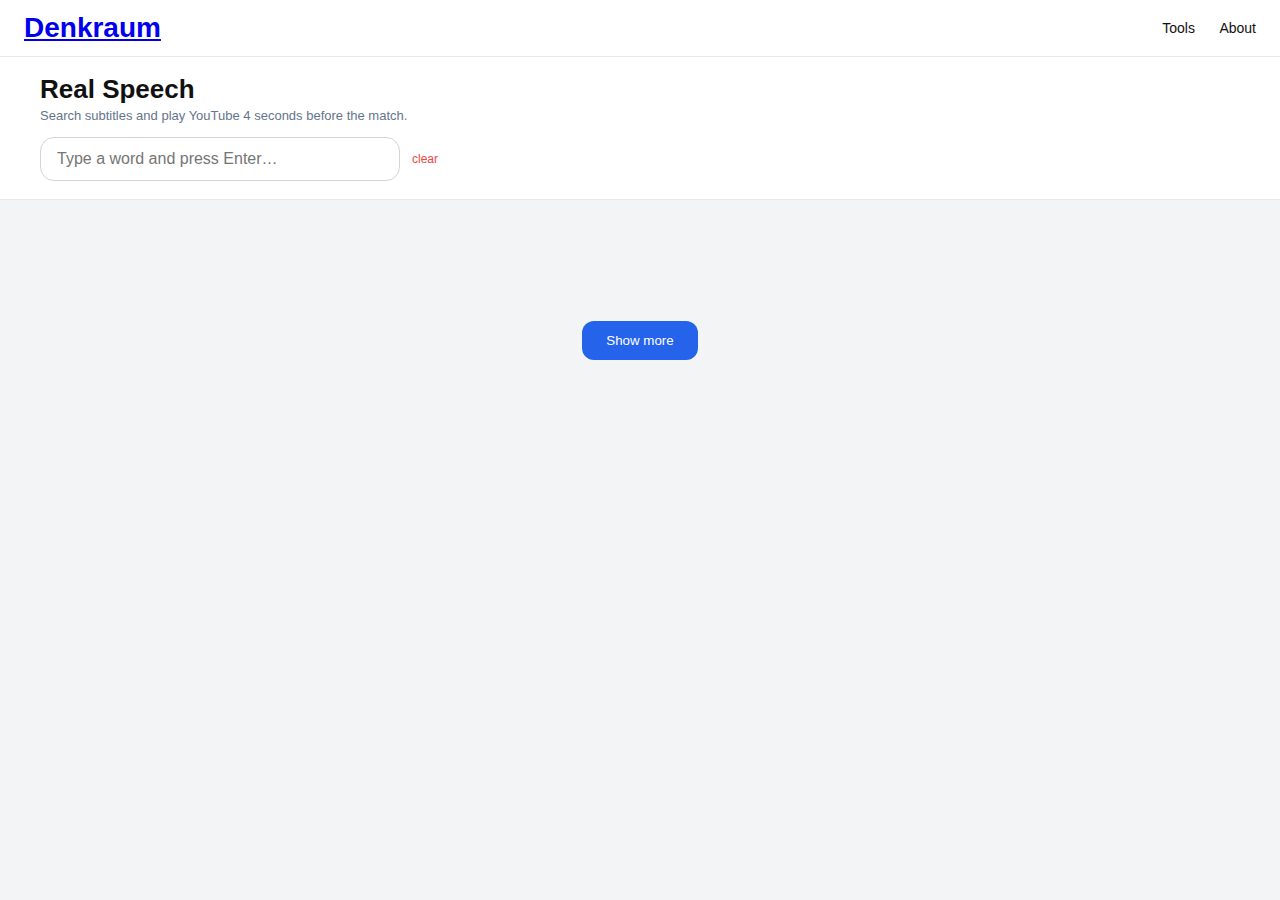
<file: index.html>
<!DOCTYPE html>
<html lang="en">
<head>
<meta charset="UTF-8" />
<meta name="viewport" content="width=device-width, initial-scale=1" />
<title>Denkraum — Real Speech</title>

<link rel="stylesheet" href="./style.css" />

<style>
  body{
    margin:0;
    font-family:Inter, sans-serif;
    background:#f3f4f6;
  }

  /* ===== Fixed whole header (logo + nav + Real Speech block) ===== */
  .header{
    position:fixed;
    top:0;
    left:0;
    right:0;
    z-index:4000;
    background:#ffffff;
    border-bottom:1px solid #e5e7eb;
  }

  /* main content starts below fixed header; value is set by JS */
  .main-wrapper{
    padding-top: 200px; /* fallback, JS overwrites */
  }

  /* ===== Real Speech block inside header ===== */
  #rsTop{
    padding:18px 40px 18px;
    border-top:1px solid #e5e7eb;
    background:#ffffff;
    transition: padding .18s ease, box-shadow .18s ease;
  }

  /* Shrink ONLY paddings + subtitle/title size (НЕ меняем высоту плеера) */
  #rsTop.compact{
    padding:10px 40px 10px;
    box-shadow:0 10px 28px rgba(0,0,0,0.10);
  }
  #rsTop.compact .rs-sub{ display:none; }
  #rsTop.compact .rs-title{ font-size:20px; }

  .rs-title{
    font-size:26px;
    font-weight:700;
    margin:0 0 4px 0;
    line-height:1.1;
    transition: font-size .18s ease;
  }

  .rs-sub{
    font-size:13px;
    color:#64748b;
  }

  .rs-search-row{
    display:flex;
    gap:12px;
    margin-top:14px;
    flex-wrap:wrap;
    align-items:center;
  }

  #searchInput{
    width:360px;
    max-width:70vw;
    padding:12px 16px;
    font-size:16px;
    border-radius:14px;
    border:1px solid #d1d5db;
    background:#ffffff;
    outline:none;
  }

  #searchInput:focus{
    border-color:#2563eb;
    box-shadow:0 0 0 3px rgba(37,99,235,0.15);
  }

  #recent{
    display:flex;
    gap:8px;
    flex-wrap:wrap;
    align-items:center;
  }

  .chip{
    padding:6px 12px;
    background:#e5e7eb;
    border-radius:999px;
    font-size:13px;
    cursor:pointer;
    user-select:none;
  }

  .clear-btn{
    font-size:12px;
    color:#ef4444;
    cursor:pointer;
    user-select:none;
  }

  /* ===== Player ===== */
  #playerWrap{
    margin-top:16px;
    display:none;
  }

  #player{
    width:100%;
    height:300px; /* фиксировано, чтобы YouTube не дергался */
    border-radius:16px;
    overflow:hidden;
    background:#000;
  }

  .player-controls{
    display:flex;
    gap:10px;
    margin-top:12px;
    flex-wrap:wrap;
    align-items:center;
  }

  .nav-btn{
    background:#111827;
    color:#fff;
    border:none;
    padding:10px 16px;
    border-radius:12px;
    cursor:pointer;
    font-size:18px;
  }

  .progress{
    padding:6px 10px;
    background:#fff;
    border:1px solid #e5e7eb;
    border-radius:999px;
    font-weight:600;
  }

  .btn{
    border:1px solid #d1d5db;
    background:#ffffff;
    padding:10px 14px;
    border-radius:12px;
    cursor:pointer;
    font-weight:600;
  }

  .btn.primary{
    background:#2563eb;
    color:#fff;
    border:none;
  }

  .select{
    border:1px solid #d1d5db;
    background:#ffffff;
    padding:10px 12px;
    border-radius:12px;
    cursor:pointer;
    font-weight:600;
  }

  /* Translate must never be transparent */
  #translateBtn{
    background:#ffffff !important;
    color:#111827 !important;
    border:1px solid #d1d5db !important;
    opacity:1 !important;
  }

  .current-snippet{
    margin-top:14px;
    padding:14px;
    background:#ffffff;
    border-radius:14px;
    font-size:16px;
    line-height:1.6;
  }

  .translation{
    margin-top:10px;
    padding:10px 14px;
    background:#0b1220;
    color:#e5e7eb;
    border-radius:12px;
    display:none;
    max-width:700px;
    font-size:15px;
  }

  mark{
    background:#fde047;
    padding:2px 4px;
    border-radius:4px;
    font-weight:700;
  }

  /* ===== Results grid ===== */
  .rs-grid{
    padding:30px 40px 60px;
    display:grid;
    grid-template-columns:repeat(auto-fill,minmax(240px,1fr));
    gap:24px;
  }

  .card{
    background:#fff;
    border-radius:18px;
    overflow:hidden;
    cursor:pointer;
    box-shadow:0 8px 24px rgba(0,0,0,0.08);
    border:2px solid transparent;
    transition:.15s ease;
  }
  .card:hover{ transform: translateY(-2px); }
  .card.active{ border-color:#2563eb; }

  .thumb{
    width:100%;
    aspect-ratio:16/9;
    object-fit:cover;
    display:block;
  }

  .meta{ padding:12px; }

  .load-more{
    display:block;
    margin:30px auto 60px;
    padding:12px 24px;
    border:none;
    border-radius:12px;
    background:#2563eb;
    color:#fff;
    cursor:pointer;
  }
</style>
</head>

<body>

<!-- Header as in index.html: Tools / About -->
<header class="header">
  <div class="header-inner">
    <a class="logo" href="./index.html">Denkraum</a>
    <nav class="nav">
      <a href="./index.html">Tools</a>
      <a href="./about.html">About</a>
    </nav>
  </div>

  <div id="rsTop">
    <div class="rs-title">Real Speech</div>
    <div class="rs-sub">Search subtitles and play YouTube 4 seconds before the match.</div>

    <div class="rs-search-row">
      <input id="searchInput" placeholder="Type a word and press Enter…" />
      <div id="recent">
        <div id="clearHistory" class="clear-btn">clear</div>
      </div>
    </div>

    <div id="playerWrap">
      <div id="player"></div>

      <div class="player-controls">
        <button class="nav-btn" id="prevBtn">◀</button>
        <div class="progress" id="progressText">0 of 0</div>
        <button class="nav-btn" id="nextBtn">▶</button>

        <button class="btn primary" id="repeatBtn">Repeat 3×</button>

        <select id="speedSelect" class="select">
          <option value="0.75">0.75x</option>
          <option value="1" selected>1x</option>
          <option value="1.25">1.25x</option>
        </select>

        <select id="langSelect" class="select">
          <option value="ru">RU</option>
          <option value="en">EN</option>
        </select>

        <button class="btn" id="translateBtn" type="button">Translate</button>
      </div>

      <div class="current-snippet" id="currentSnippet"></div>

      <div class="translation" id="translationBox">
        <div id="translationText"></div>
      </div>
    </div>
  </div>
</header>

<main class="main-wrapper">
  <div id="results" class="rs-grid"></div>
  <button id="loadMoreBtn" class="load-more">Show more</button>
</main>

<script src="https://www.youtube.com/iframe_api"></script>
<script src="./pronunciation.js"></script>

</body>
</html>
</file>
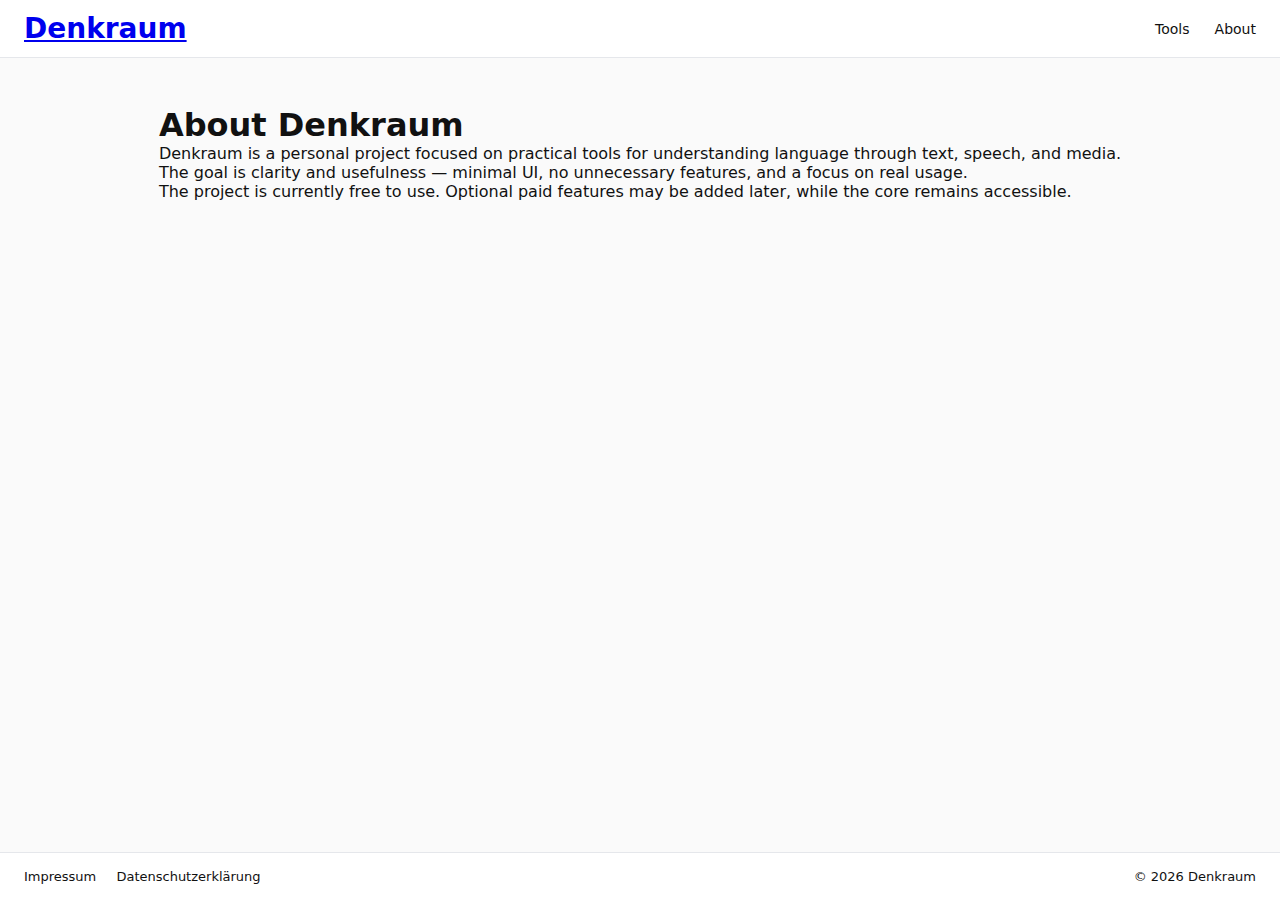
<file: about.html>
<!DOCTYPE html>
<html lang="en">
<head>
  <meta charset="UTF-8" />
  <meta name="viewport" content="width=device-width, initial-scale=1" />
  <title>About — Denkraum</title>

  <link rel="preconnect" href="https://fonts.googleapis.com">
  <link rel="preconnect" href="https://fonts.gstatic.com" crossorigin>
  <link href="https://fonts.googleapis.com/css2?family=Inter:wght@400;500;600;700;800&display=swap" rel="stylesheet">

  <link rel="stylesheet" href="./style.css" />
</head>
<body>
<div class="page">

<header class="header">
  <div class="header-inner">
    <a class="logo" href="./index.html">Denkraum</a>
    <nav class="nav">
      <a href="./index.html">Tools</a>
      <a href="./about.html" aria-current="page">About</a>
    </nav>
  </div>
</header>

<main class="main legal">
  <div class="panel">
    <h1>About Denkraum</h1>

    <p>
      Denkraum is a personal project focused on practical tools
      for understanding language through text, speech, and media.
    </p>

    <p>
      The goal is clarity and usefulness — minimal UI,
      no unnecessary features, and a focus on real usage.
    </p>

    <p>
      The project is currently free to use.
      Optional paid features may be added later,
      while the core remains accessible.
    </p>
  </div>
</main>

<footer class="footer">
  <div class="footer-inner">
    <div class="footer-links">
      <a href="./impressum.html">Impressum</a>
      <a href="./privacy.html">Datenschutzerklärung</a>
    </div>
    <div>© 2026 Denkraum</div>
  </div>
</footer>

</div>
</body>
</html>
</file>
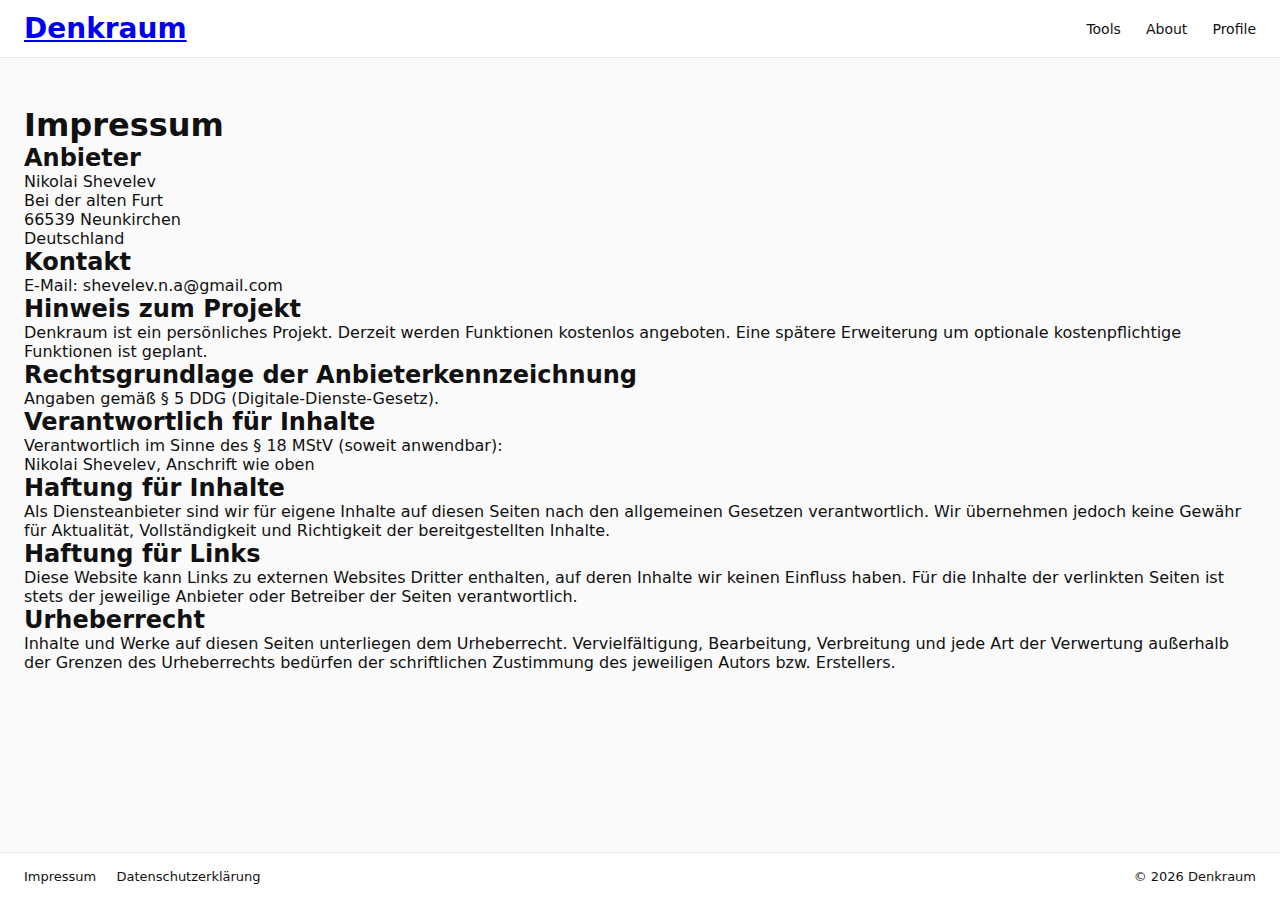
<file: impressum.html>
<!DOCTYPE html>
<html lang="de">
<head>
  <meta charset="UTF-8" />
  <meta name="viewport" content="width=device-width, initial-scale=1" />
  <title>Impressum — Denkraum</title>
  <meta name="robots" content="index,follow" />
  <link rel="stylesheet" href="./style.css" />
</head>
<body>
  <div class="page">
    <header class="header">
      <div class="header-inner">
        <a class="logo" href="./index.html">Denkraum</a>
        <nav class="nav" aria-label="Primary navigation">
          <a href="./index.html#tools">Tools</a>
          <a href="./index.html#about">About</a>
          <a href="./index.html#profile" class="muted-link">Profile</a>
        </nav>
      </div>
    </header>

    <main class="main legal">
      <div class="panel">
        <h1>Impressum</h1>

        <h2>Anbieter</h2>
        <p class="mono">Nikolai Shevelev</p>
        <p class="mono">Bei der alten Furt</p>
        <p class="mono">66539 Neunkirchen</p>
        <p class="mono">Deutschland</p>

        <h2>Kontakt</h2>
        <p class="mono">E-Mail: shevelev.n.a@gmail.com</p>

        <h2>Hinweis zum Projekt</h2>
        <p>
          Denkraum ist ein persönliches Projekt. Derzeit werden Funktionen kostenlos angeboten.
          Eine spätere Erweiterung um optionale kostenpflichtige Funktionen ist geplant.
        </p>

        <h2>Rechtsgrundlage der Anbieterkennzeichnung</h2>
        <p>
          Angaben gemäß § 5 DDG (Digitale-Dienste-Gesetz).
        </p>

        <h2>Verantwortlich für Inhalte</h2>
        <p>
          Verantwortlich im Sinne des § 18 MStV (soweit anwendbar):
        </p>
        <p class="mono">Nikolai Shevelev, Anschrift wie oben</p>

        <h2>Haftung für Inhalte</h2>
        <p>
          Als Diensteanbieter sind wir für eigene Inhalte auf diesen Seiten nach den allgemeinen Gesetzen verantwortlich.
          Wir übernehmen jedoch keine Gewähr für Aktualität, Vollständigkeit und Richtigkeit der bereitgestellten Inhalte.
        </p>

        <h2>Haftung für Links</h2>
        <p>
          Diese Website kann Links zu externen Websites Dritter enthalten, auf deren Inhalte wir keinen Einfluss haben.
          Für die Inhalte der verlinkten Seiten ist stets der jeweilige Anbieter oder Betreiber der Seiten verantwortlich.
        </p>

        <h2>Urheberrecht</h2>
        <p>
          Inhalte und Werke auf diesen Seiten unterliegen dem Urheberrecht. Vervielfältigung, Bearbeitung, Verbreitung
          und jede Art der Verwertung außerhalb der Grenzen des Urheberrechts bedürfen der schriftlichen Zustimmung
          des jeweiligen Autors bzw. Erstellers.
        </p>
      </div>
    </main>

    <footer class="footer">
      <div class="footer-inner">
        <div class="footer-links">
          <a href="./impressum.html">Impressum</a>
          <a href="./privacy.html">Datenschutzerklärung</a>
        </div>
        <div class="footer-copy">© 2026 Denkraum</div>
      </div>
    </footer>
  </div>
</body>
</html>
</file>
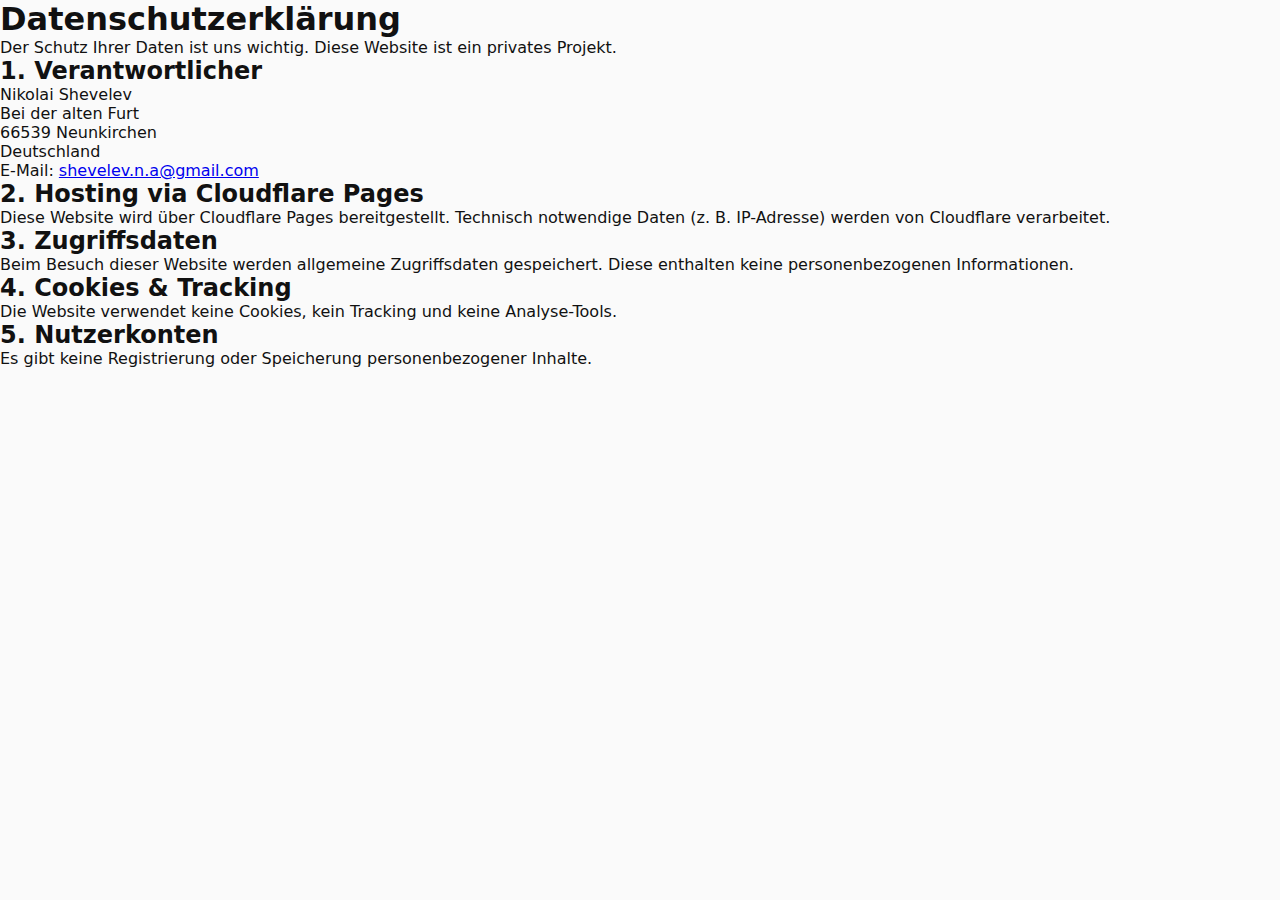
<file: privacy.html>
<!DOCTYPE html>
<html lang="de">
<head>
  <meta charset="UTF-8">
  <title>Datenschutzerklärung – Denkraum</title>
  <meta name="viewport" content="width=device-width, initial-scale=1.0">
  <link rel="stylesheet" href="style.css">
</head>
<body>
  <main class="legal">
    <h1>Datenschutzerklärung</h1>

    <p>Der Schutz Ihrer Daten ist uns wichtig. Diese Website ist ein privates Projekt.</p>

    <h2>1. Verantwortlicher</h2>
    <p>Nikolai Shevelev<br>
    Bei der alten Furt<br>
    66539 Neunkirchen<br>
    Deutschland<br>
    E-Mail: <a href="mailto:shevelev.n.a@gmail.com">shevelev.n.a@gmail.com</a>
    </p>

    <h2>2. Hosting via Cloudflare Pages</h2>
    <p>Diese Website wird über Cloudflare Pages bereitgestellt. Technisch notwendige Daten (z. B. IP-Adresse) werden von Cloudflare verarbeitet.</p>

    <h2>3. Zugriffsdaten</h2>
    <p>Beim Besuch dieser Website werden allgemeine Zugriffsdaten gespeichert. Diese enthalten keine personenbezogenen Informationen.</p>

    <h2>4. Cookies & Tracking</h2>
    <p>Die Website verwendet keine Cookies, kein Tracking und keine Analyse-Tools.</p>

    <h2>5. Nutzerkonten</h2>
    <p>Es gibt keine Registrierung oder Speicherung personenbezogener Inhalte.</p>
  </main>
</body>
</html>
</file>
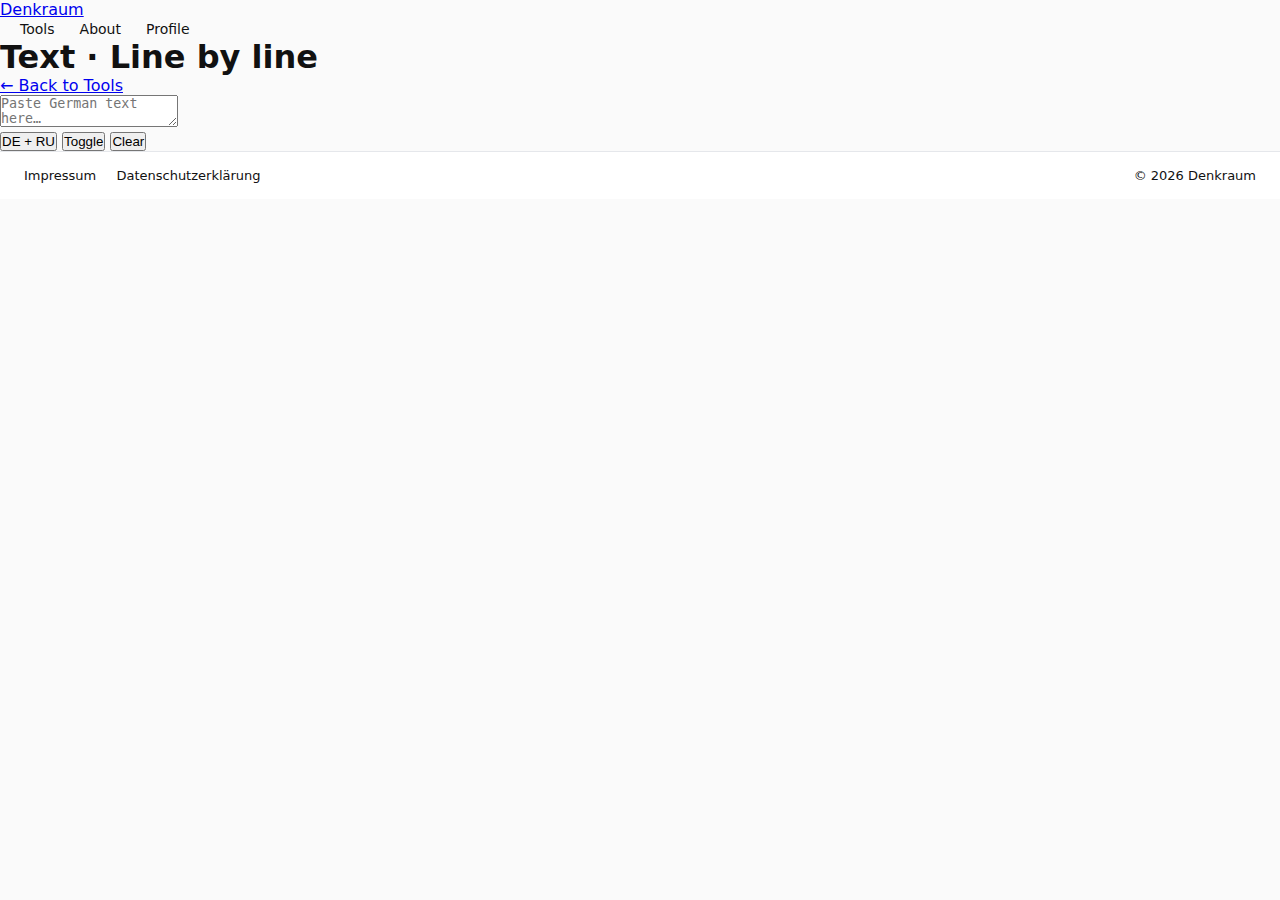
<file: text.html>
<!DOCTYPE html>
<html lang="en">
<head>
  <meta charset="UTF-8" />
  <meta name="viewport" content="width=device-width, initial-scale=1" />
  <title>Denkraum · Text</title>

  <link rel="preconnect" href="https://fonts.googleapis.com">
  <link rel="preconnect" href="https://fonts.gstatic.com" crossorigin>
  <link
    href="https://fonts.googleapis.com/css2?family=Inter:wght@400;500;600;700&family=Playfair+Display:wght@600;700&display=swap"
    rel="stylesheet"
  >

  <link rel="stylesheet" href="style.css" />
</head>
<body>

<header class="topbar">
  <a class="brand" href="index.html">Denkraum</a>
  <nav class="nav">
    <a href="index.html" class="nav-link">Tools</a>
    <a href="#" class="nav-link">About</a>
    <a href="#" class="nav-link">Profile</a>
  </nav>
</header>

<main class="container">

  <section class="tool">
    <div class="tool-header">
      <h1 class="tool-title">Text · Line by line</h1>
      <a class="tool-back" href="index.html">← Back to Tools</a>
    </div>

    <textarea id="input" class="tool-input" placeholder="Paste German text here…"></textarea>

    <div class="tool-controls">
      <button class="tool-btn" id="btn-parallel">DE + RU</button>
      <button class="tool-btn" id="btn-toggle">Toggle</button>
      <button class="tool-btn tool-btn-ghost" id="btn-clear">Clear</button>
    </div>

    <div id="output" class="tool-output"></div>
  </section>

</main>

<footer class="footer">
  <div class="footer-inner container">
    <div class="footer-links">
      <a class="footer-link" href="impressum.html">Impressum</a>
      <a class="footer-link" href="privacy.html">Datenschutzerklärung</a>
    </div>
    <div class="footer-note">
      © <span id="year"></span> Denkraum
    </div>
  </div>
</footer>

<script>
  document.getElementById("year").textContent = new Date().getFullYear();
</script>

<script src="text.js"></script>
</body>
</html>
</file>
<file: style.css>
/* ===== RESET ===== */
* {
  box-sizing: border-box;
  margin: 0;
  padding: 0;
}

html, body {
  height: 100%;
  font-family: system-ui, -apple-system, BlinkMacSystemFont, "Segoe UI", sans-serif;
  background: #fafafa;
  color: #111;
}

/* ===== PAGE LAYOUT ===== */
.page {
  min-height: 100vh;
  display: flex;
  flex-direction: column;
}

main {
  flex: 1;
}

/* ===== HEADER ===== */
.header {
  background: #fff;
  border-bottom: 1px solid #e5e7eb;
}

.header-inner {
  width: 100%;
  padding: 12px 24px;
  display: flex;
  justify-content: space-between;
  align-items: center;
}

.logo {
  font-size: 28px;
  font-weight: 700;
}

.nav a {
  margin-left: 20px;
  text-decoration: none;
  color: #111;
  font-size: 14px;
}

/* ===== HERO ===== */
.main {
  padding: 48px 24px 24px;
  max-width: 1400px;
  margin: 0 auto;
}

.hero h1 {
  font-size: 32px;
  font-weight: 600;
  margin-bottom: 8px;
}

.hero p {
  font-size: 17px;
  color: #555;
  margin-bottom: 24px;
}

/* ===== MODULES ===== */
.modules {
  display: grid;
  grid-template-columns: repeat(3, 1fr);
  gap: 24px;
  margin-top: 32px;
}

@media (max-width: 1100px) {
  .modules {
    grid-template-columns: repeat(2, 1fr);
  }
}

@media (max-width: 700px) {
  .modules {
    grid-template-columns: 1fr;
  }
}

.card {
  background: #fff;
  border: 1px solid #e5e7eb;
  border-radius: 12px;
  padding: 20px;
}

.icon {
  font-size: 32px;
  margin-bottom: 10px;
}

.card h3 {
  font-size: 18px;
  margin-bottom: 6px;
}

.card p {
  font-size: 14px;
  color: #555;
  margin-bottom: 12px;
}

.card button {
  padding: 8px 14px;
  border: none;
  border-radius: 8px;
  background: #111;
  color: #fff;
  cursor: pointer;
}

.soon {
  font-size: 13px;
  color: #888;
}

/* ===== FOOTER ===== */
.footer {
  background: #fff;
  border-top: 1px solid #e5e7eb;
}

.footer-inner {
  width: 100%;
  padding: 16px 24px;
  display: flex;
  justify-content: space-between;
  align-items: center;
  font-size: 13px;
}

.footer-links a {
  margin-right: 16px;
  text-decoration: none;
  color: #111;
}
</file>
